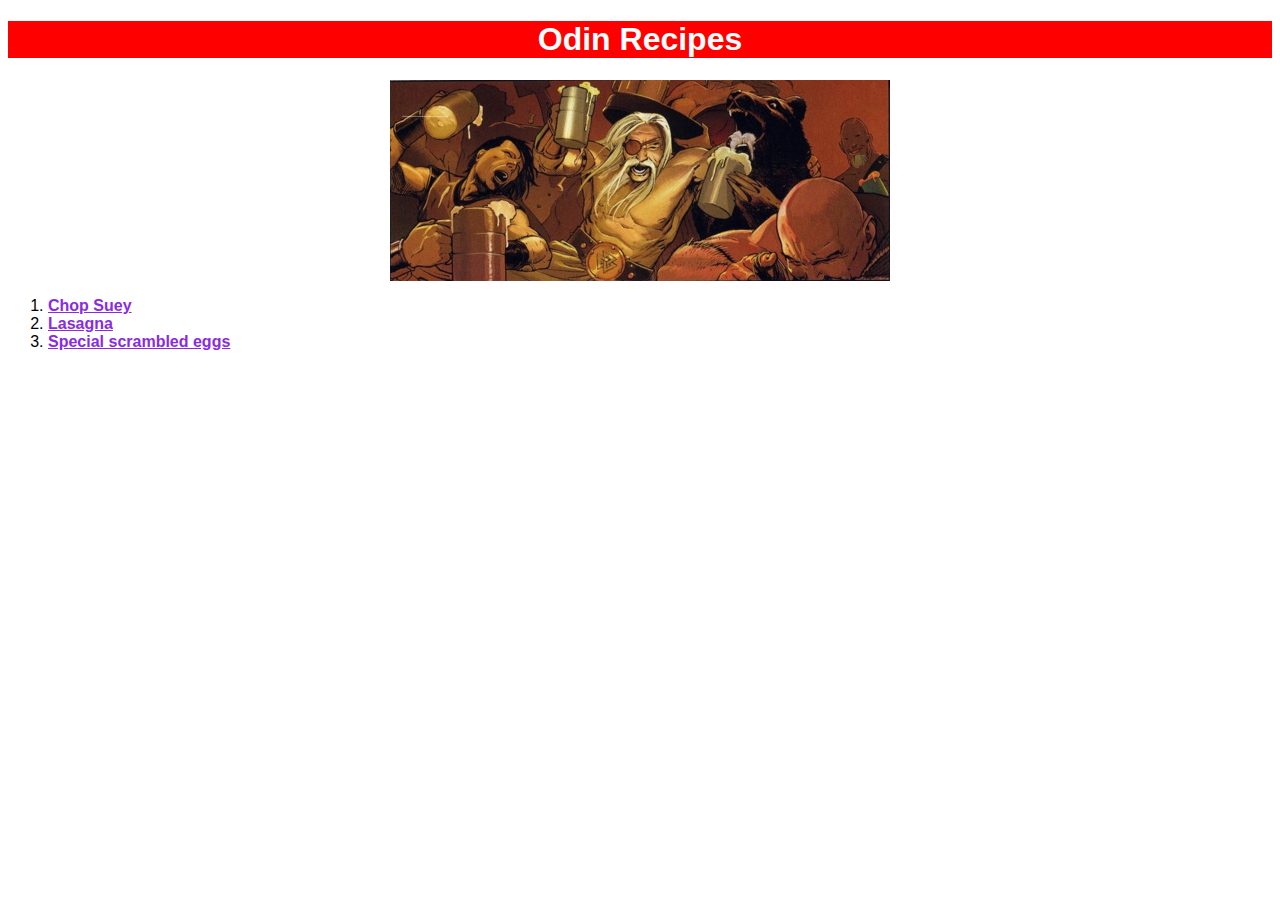
<file: index.html>
<!DOCTYPE html>
<html lang="en">
<head>
    <meta charset="UTF-8">
    <meta http-equiv="X-UA-Compatible" content="IE=edge">
    <meta name="viewport" content="width=device-width, initial-scale=1.0">
    <link rel="stylesheet" href="styles.css">
    <title>Odin Recipes</title>
</head>
<body>
    <h1>Odin Recipes</h1>
    <img src="./images/odin.jpg" alt="Odin's favorite recipes">
    <ol>
        <li><a href="./recipes/chop_suey.html">Chop Suey</a></li>
        <li><a href="./recipes/lasagna.html">Lasagna</a></li>
        <li><a href="./recipes/scrambled_eggs.html">Special scrambled eggs</a></li>
    </ol>
</body>
</html>
</file>
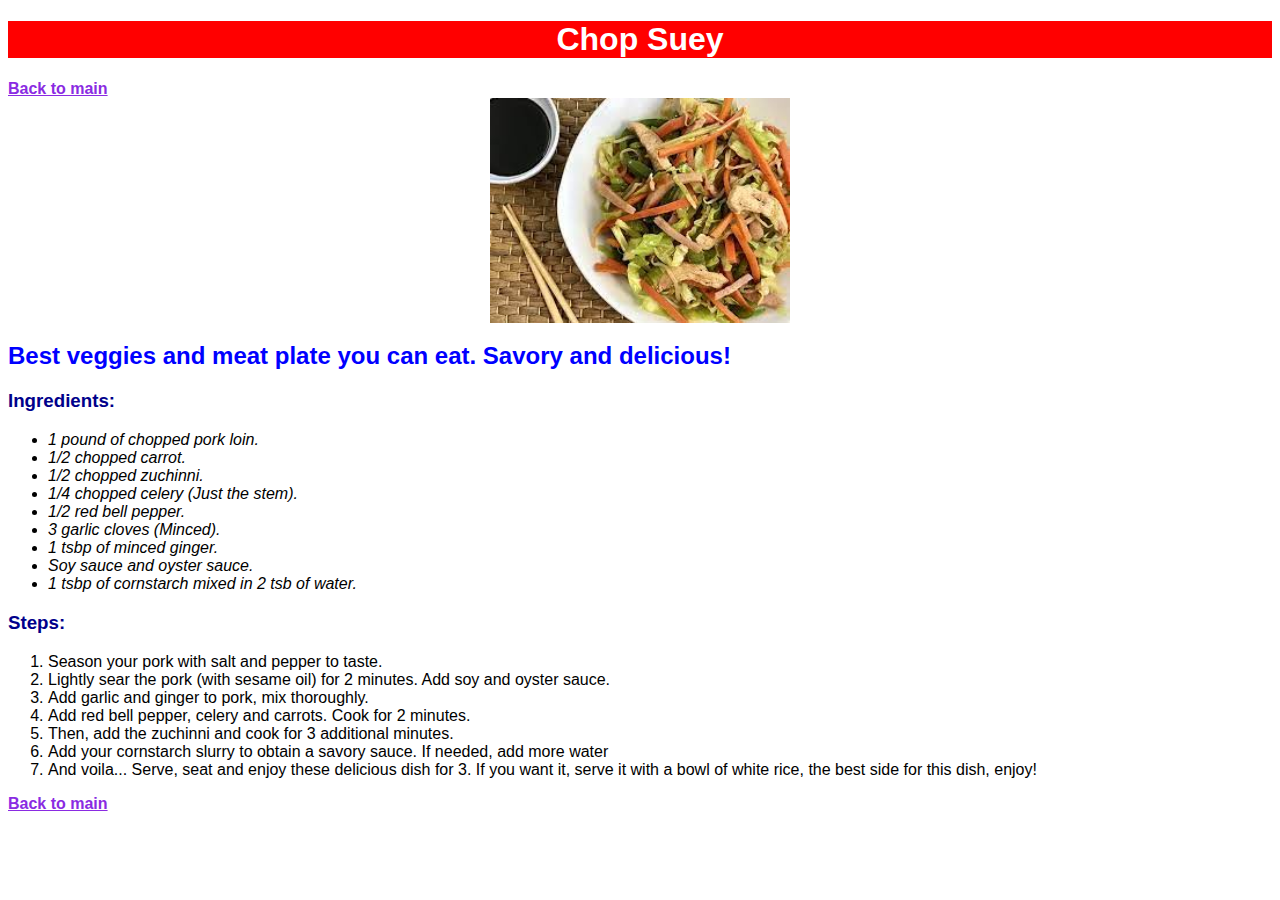
<file: recipes/chop_suey.html>
<!DOCTYPE html>
<html lang="en">
<head>
    <meta charset="UTF-8">
    <meta http-equiv="X-UA-Compatible" content="IE=edge">
    <meta name="viewport" content="width=device-width, initial-scale=1.0">
    <title>Juan's Recipes - Chop Suey</title>
    <link rel="stylesheet" href="../styles.css">
</head>
<body>
    <h1>Chop Suey</h1>
    <a href="../index.html">Back to main<br></a>
    <img src="../images/chop_suey.jpeg" alt="Best Chop Suey in the world" width="300">
    <h2>Best veggies and meat plate you can eat. Savory and delicious!</h2>
    <h3>Ingredients:</h3>
    <ul>
        <li>1 pound of chopped pork loin.</li>
        <li>1/2 chopped carrot.</li>
        <li>1/2 chopped zuchinni.</li>
        <li>1/4 chopped celery (Just the stem).</li>
        <li>1/2 red bell pepper.</li>
        <li>3 garlic cloves (Minced).</li>
        <li>1 tsbp of minced ginger.</li>
        <li>Soy sauce and oyster sauce.</li>
        <li>1 tsbp of cornstarch mixed in 2 tsb of water.</li>
    </ul>
    <h3>Steps:</h3>
    <ol>
        <li>Season your pork with salt and pepper to taste.</li>
        <li>Lightly sear the pork (with sesame oil) for 2 minutes. Add soy and oyster sauce.</li>
        <li>Add garlic and ginger to pork, mix thoroughly.</li>
        <li>Add red bell pepper, celery and carrots. Cook for 2 minutes.</li>
        <li>Then, add the zuchinni and cook for 3 additional minutes.</li>
        <li>Add your cornstarch slurry to obtain a savory sauce. If needed, add more water</li>
        <li>And voila... Serve, seat and enjoy these delicious dish for 3. If you want it, serve it with a bowl of white rice, the best side for this dish, enjoy!</li>
    </ol>
    <a href="../index.html">Back to main</a>
</body>
</html>
</file>
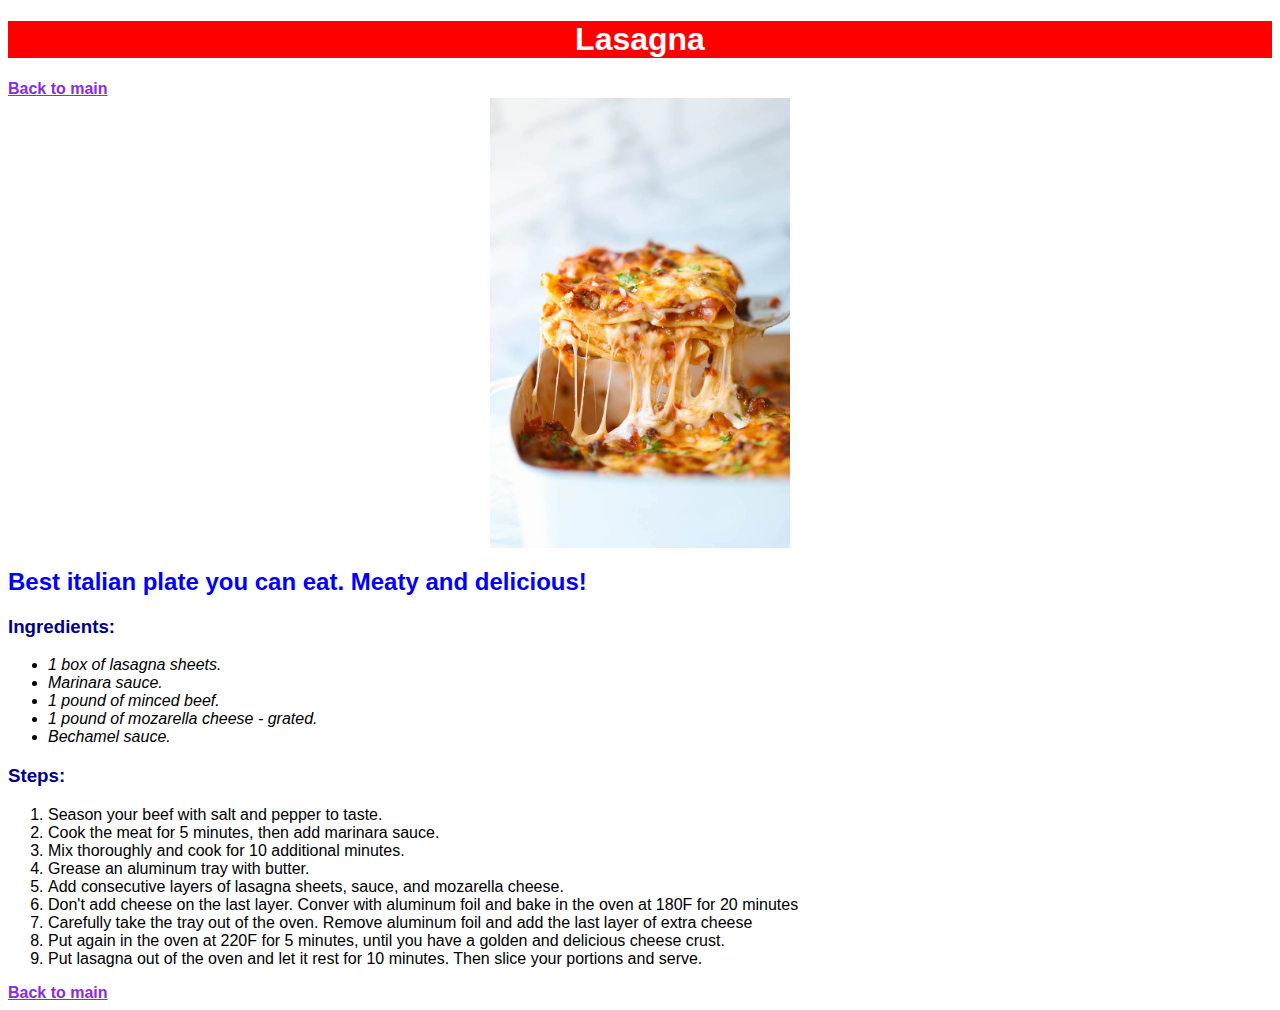
<file: recipes/lasagna.html>
<!DOCTYPE html>
<html lang="en">
<head>
    <meta charset="UTF-8">
    <meta http-equiv="X-UA-Compatible" content="IE=edge">
    <meta name="viewport" content="width=device-width, initial-scale=1.0">
    <title>Juan's Recipes - Lasagna</title>
    <link rel="stylesheet" href="../styles.css">
</head>
<body>
    <h1>Lasagna</h1>
    <a href="../index.html">Back to main<br></a>
    <img src="../images/lasagna.jpg" alt="Best Lasagna in the world" width="300">
    <h2>Best italian plate you can eat. Meaty and delicious!</h2>
    <h3>Ingredients:</h3>
    <ul>
        <li>1 box of lasagna sheets.</li>
        <li>Marinara sauce.</li>
        <li>1 pound of minced beef.</li>
        <li>1 pound of mozarella cheese - grated.</li>
        <li>Bechamel sauce.</li>
    </ul>
    <h3>Steps:</h3>
    <ol>
        <li>Season your beef with salt and pepper to taste.</li>
        <li>Cook the meat for 5 minutes, then add marinara sauce.</li>
        <li>Mix thoroughly and cook for 10 additional minutes.</li>
        <li>Grease an aluminum tray with butter.</li>
        <li>Add consecutive layers of lasagna sheets, sauce, and mozarella cheese.</li>
        <li>Don't add cheese on the last layer. Conver with aluminum foil and bake in the oven at 180F for 20 minutes</li>
        <li>Carefully take the tray out of the oven. Remove aluminum foil and add the last layer of extra cheese</li>
        <li>Put again in the oven at 220F for 5 minutes, until you have a golden and delicious cheese crust.</li>
        <li>Put lasagna out of the oven and let it rest for 10 minutes. Then slice your portions and serve.</li>
    </ol>
    <a href="../index.html">Back to main<br></a>
</body>
</html>
</file>
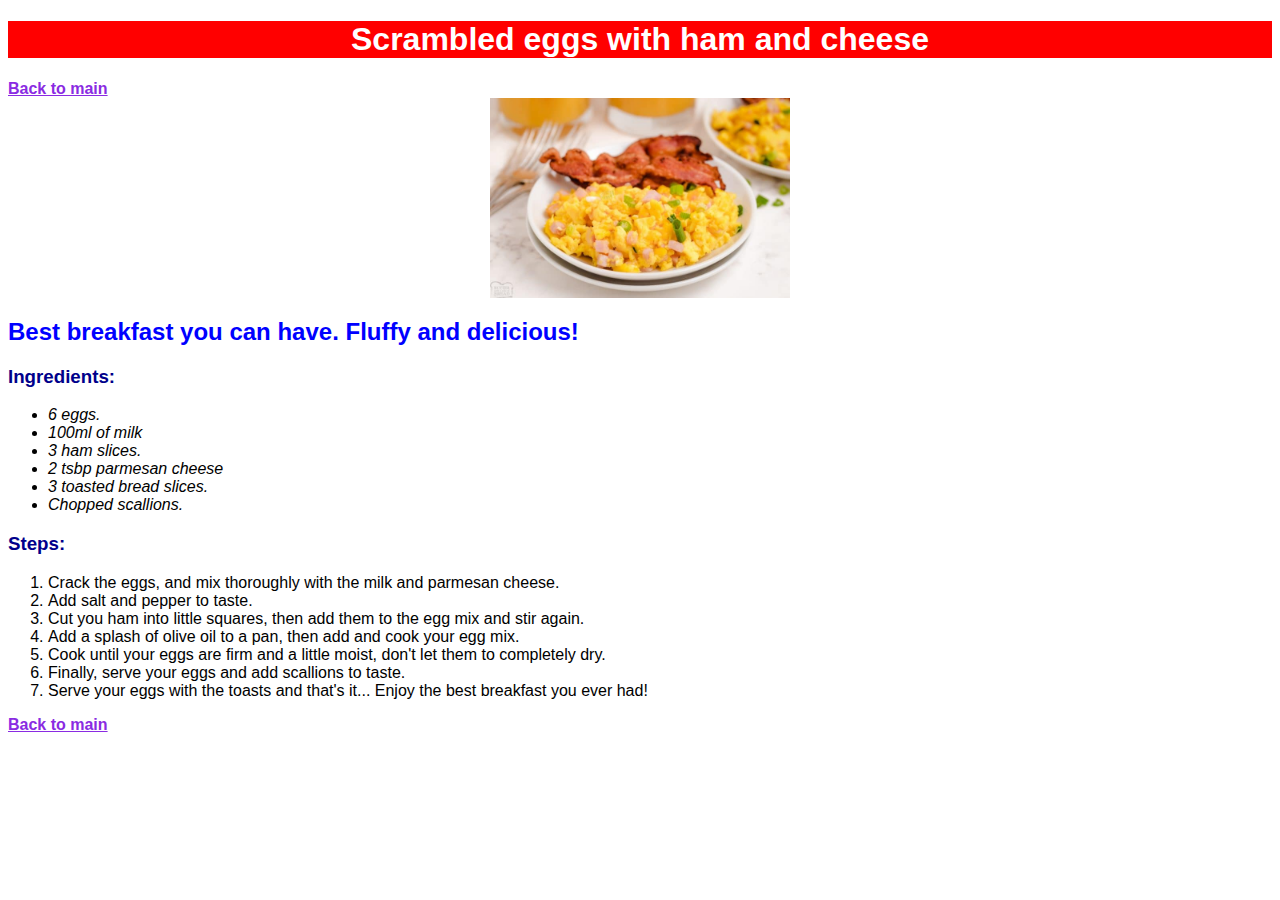
<file: recipes/scrambled_eggs.html>
<!DOCTYPE html>
<html lang="en">
<head>
    <meta charset="UTF-8">
    <meta http-equiv="X-UA-Compatible" content="IE=edge">
    <meta name="viewport" content="width=device-width, initial-scale=1.0">
    <title>Juan's Recipes - Scrambled Eggs</title>
    <link rel="stylesheet" href="../styles.css">
</head>
<body>
    <h1>Scrambled eggs with ham and cheese</h1>
    <a href="../index.html">Back to main<br></a>
    <img src="../images/scrambled_eggs.jpg" alt="Best scrambled eggs ever" width="300">
    <h2>Best breakfast you can have. Fluffy and delicious!</h2>
    <h3>Ingredients:</h3>
    <ul>
        <li>6 eggs.</li>
        <li>100ml of milk</li>
        <li>3 ham slices.</li>
        <li>2 tsbp parmesan cheese</li>
        <li>3 toasted bread slices.</li>
        <li>Chopped scallions.</li>
    </ul>
    <h3>Steps:</h3>
    <ol>
        <li>Crack the eggs, and mix thoroughly with the milk and parmesan cheese.</li>
        <li>Add salt and pepper to taste.</li>
        <li>Cut you ham into little squares, then add them to the egg mix and stir again.</li>
        <li>Add a splash of olive oil to a pan, then add and cook your egg mix.</li>
        <li>Cook until your eggs are firm and a little moist, don't let them to completely dry.</li>
        <li>Finally, serve your eggs and add scallions to taste.</li>
        <li>Serve your eggs with the toasts and that's it... Enjoy the best breakfast you ever had!</li>
    </ol>
    <a href="../index.html">Back to main<br></a>
</body>
</html>
</file>
<file: styles.css>
* {
    font-family: 'Helvetica',sans-serif;
}

h1 {
    background-color: red;
    color: white;
    text-align: center;
}

a {
    color: blueviolet;
    font-weight: bold;
    text-align: center;
}

h2 {
    color: blue;
}

h3 {
    color: darkblue;
}

ul {
    font-style: italic;
}

img {
    display: block;
    margin-left: auto;
    margin-right: auto;
}
</file>
